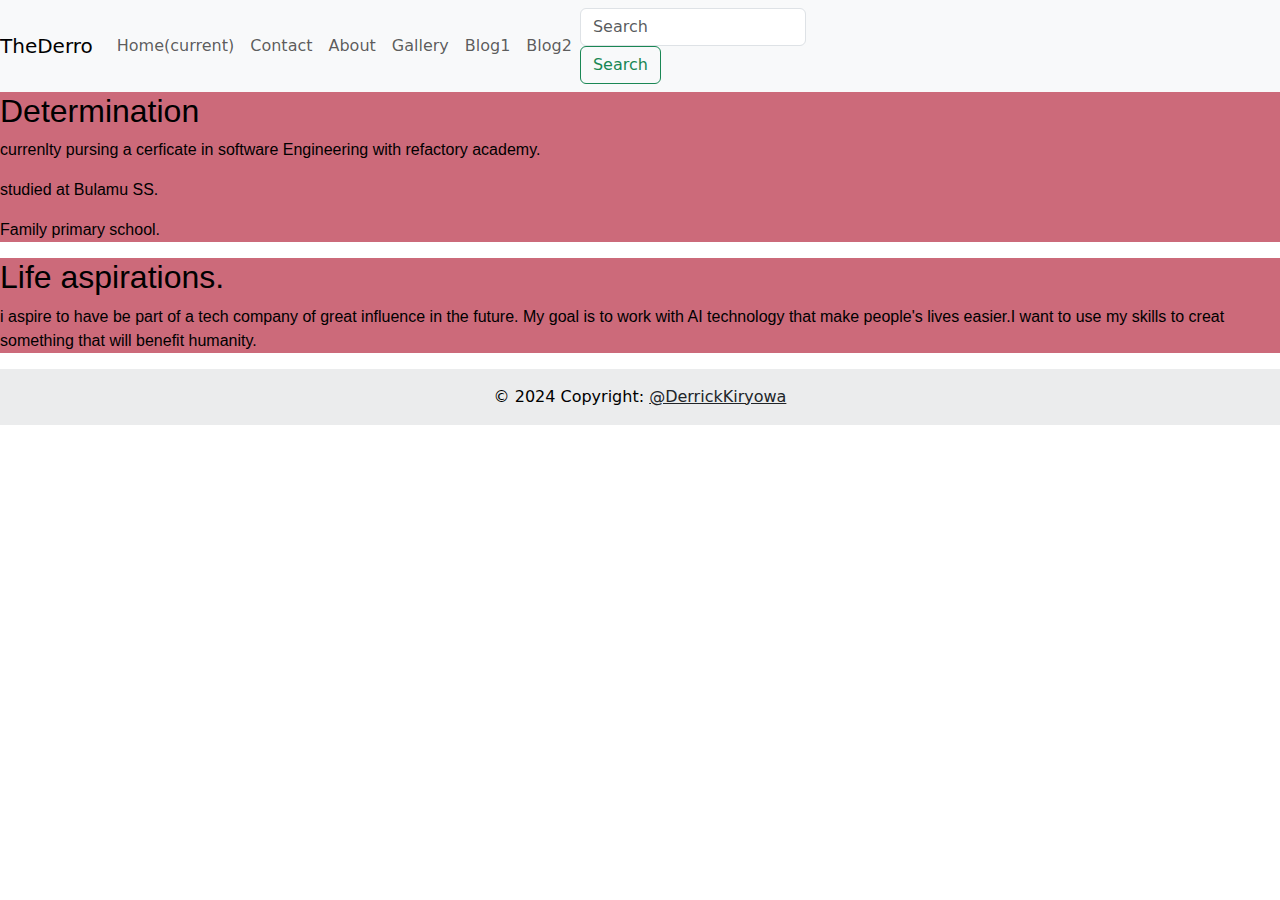
<file: about.html>
<!DOCTYPE html>
<html lang="en">
<head>
  <meta charset="UTF-8">
  <meta name="viewport" content="width=device-width, initial-scale=1.0">
  <title>Document</title>

  <link rel="stylesheet" href="/css/styles.css">
  <link href="/bootstrap-5.3.3-dist/css/bootstrap.css" rel="stylesheet">




</head>
<body>



  <nav class="navbar navbar-expand-lg navbar-light bg-light">
    <a class="navbar-brand" href="#">TheDerro</a>
    <button class="navbar-toggler" type="button" data-toggle="collapse" data-target="#navbarSupportedContent" aria-controls="navbarSupportedContent" aria-expanded="false" aria-label="Toggle navigation">
      <span class="navbar-toggler-icon"></span>
    </button>
  
    <div class="collapse navbar-collapse" id="navbarSupportedContent">
      <ul class="navbar-nav mr-auto">
        <li class="nav-item active">
          <a class="nav-link" href="index.html">Home<span class="sr-only">(current)</span></a>
        </li>

        <li class="nav-item">
          <a class="nav-link" href="contact.html">Contact</a>
        </li>

        <li class="nav-item">
          <a class="nav-link" href="about.html">About</a>
        </li>




        <li class="nav-item">
          <a class="nav-link" href="gallery.html">Gallery</a>
        </li>

        <li class="nav-item">
          <a class="nav-link" href="blog1.html">Blog1</a>
        </li>

        <li class="nav-item">
          <a class="nav-link" href="blog2.html">Blog2</a>
        </li>




      </ul>
      <form class="form-inline my-2 my-lg-0">
        <input class="form-control mr-sm-2" type="search" placeholder="Search" aria-label="Search">
        <button class="btn btn-outline-success my-2 my-sm-0" type="submit">Search</button>
      </form>
    </div>
  </nav>

  <div style="background-color: rgb(204, 106, 122); color: black; font-family: Arial;"><h2>Determination</h2>
    <p>currenlty pursing a cerficate in software Engineering with refactory academy.</p>

    <p>studied at Bulamu SS.</p>

    <P>Family primary school.</P>

  
  </div>

  <div  style="background-color: rgb(204, 106, 122); color: black; font-family: Arial;"><h2>Life aspirations.</h2>
  
  <p>i aspire to have be part of a tech company of great influence in the future.
    My goal is to work with AI technology that make people's lives easier.I want to use my skills to creat something that will benefit humanity.
  </p></div>


  <footer class="bg-body-tertiary text-center text-lg-start">
    <div class="text-center p-3" style="background-color: rgba(0, 0, 0, 0.05); color: black;">
      © 2024 Copyright:
      <a class="text-body" href="https://mdbootstrap.com/">@DerrickKiryowa</a>
    </div>
  </footer>




<script src="/bootstrap-5.3.3-dist/js/bootstrap.bundle.js"></script>
  
</body>
</html>
</file>
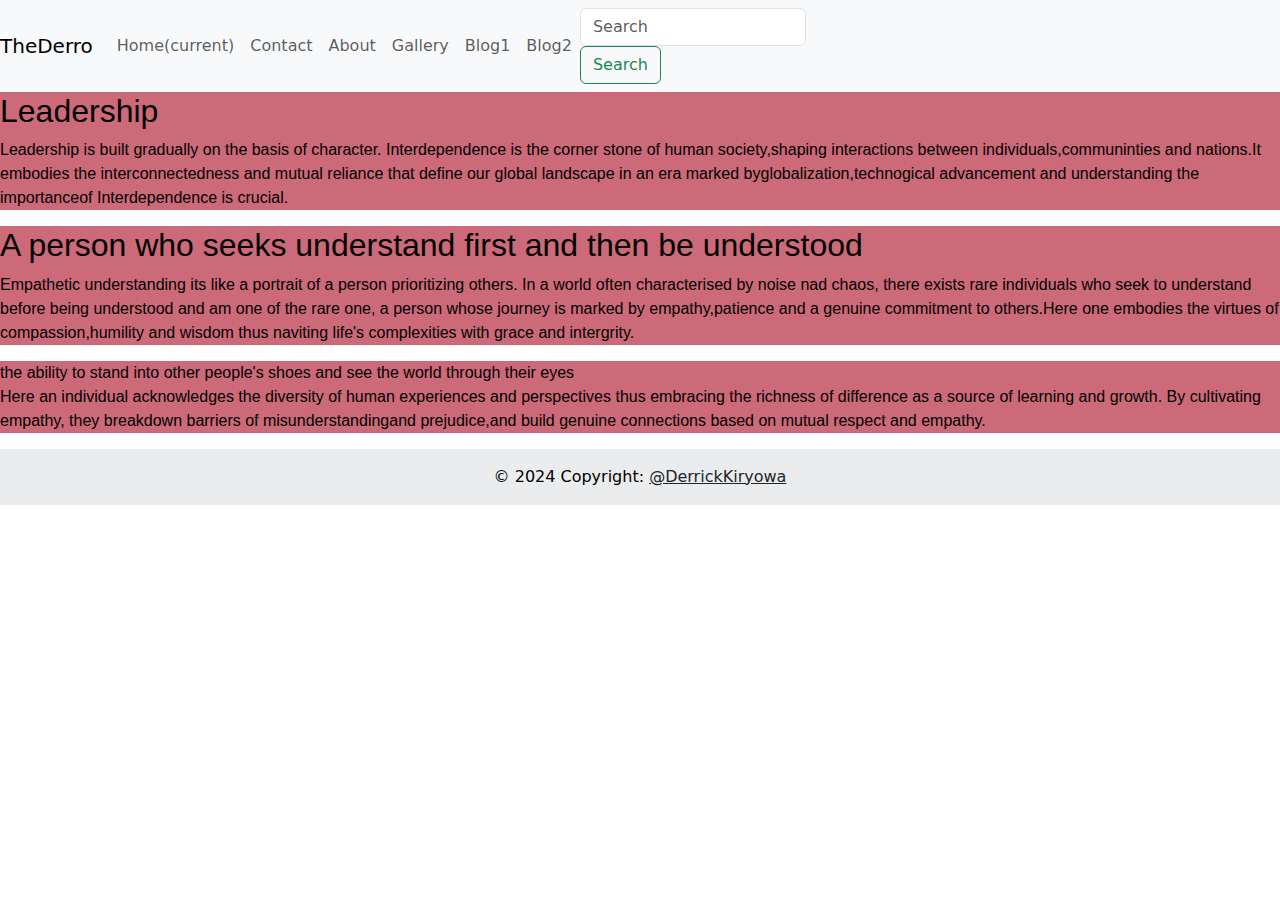
<file: blog2.html>
<!DOCTYPE html>
<html lang="en">
<head>
  <meta charset="UTF-8">
  <meta name="viewport" content="width=device-width, initial-scale=1.0">
  <title>blog2</title>

  <link rel="stylesheet" href="/css/styles.css">
  <link href="/bootstrap-5.3.3-dist/css/bootstrap.css" rel="stylesheet">
</head>
<body>


  <nav class="navbar navbar-expand-lg navbar-light bg-light">
    <a class="navbar-brand" href="#">TheDerro</a>
    <button class="navbar-toggler" type="button" data-toggle="collapse" data-target="#navbarSupportedContent" aria-controls="navbarSupportedContent" aria-expanded="false" aria-label="Toggle navigation">
      <span class="navbar-toggler-icon"></span>
    </button>
  
    <div class="collapse navbar-collapse" id="navbarSupportedContent">
      <ul class="navbar-nav mr-auto">
        <li class="nav-item active">
          <a class="nav-link" href="index.html">Home<span class="sr-only">(current)</span></a>
        </li>

        <li class="nav-item">
          <a class="nav-link" href="contact.html">Contact</a>
        </li>

        <li class="nav-item">
          <a class="nav-link" href="about.html">About</a>
        </li>




        <li class="nav-item">
          <a class="nav-link" href="gallery.html">Gallery</a>
        </li>

        <li class="nav-item">
          <a class="nav-link" href="blog1.html">Blog1</a>
        </li>

        <li class="nav-item">
          <a class="nav-link" href="blog2.html">Blog2</a>
        </li>




      </ul>
      <form class="form-inline my-2 my-lg-0">
        <input class="form-control mr-sm-2" type="search" placeholder="Search" aria-label="Search">
        <button class="btn btn-outline-success my-2 my-sm-0" type="submit">Search</button>
      </form>
    </div>
  </nav>



<div  style="background-color: rgb(204, 106, 122); color: black; font-family: Arial;"><h2>Leadership</h2>
  <p> Leadership is built gradually on the basis of character.
     Interdependence is the corner stone of human society,shaping interactions between individuals,communinties and nations.It embodies the interconnectedness and mutual reliance that define our global landscape in an era marked byglobalization,technogical advancement and understanding the importanceof Interdependence is crucial.
  </p>
</div>
<div  style="background-color: rgb(204, 106, 122); color: black; font-family: Arial;"><h2>A person who seeks understand first and then be understood</h2>
  <p>Empathetic understanding its like a portrait of a person prioritizing others.
    In a world often characterised by noise nad chaos, there exists rare individuals who seek to understand before being understood and am one of the rare one, a person whose journey is marked by empathy,patience and a genuine commitment to others.Here one embodies the virtues of compassion,humility and wisdom thus naviting life's complexities with grace and intergrity. </p>


</div>
<div  style="background-color: rgb(204, 106, 122); color: black; font-family: Arial;"><h>the ability to stand into other people's shoes and see the world through their eyes</h>
  <p>Here an individual acknowledges the diversity of human experiences and perspectives thus embracing the richness of difference as a source of learning and growth.
    By cultivating empathy, they breakdown barriers of misunderstandingand prejudice,and build genuine connections based on mutual respect and empathy.
  </p>
</div>

<footer class="bg-body-tertiary text-center text-lg-start">
  <div class="text-center p-3" style="background-color: rgba(0, 0, 0, 0.05); color: black;">
    © 2024 Copyright:
    <a class="text-body" href="https://mdbootstrap.com/">@DerrickKiryowa</a>
  </div>
</footer>


<script src="/bootstrap-5.3.3-dist/js/bootstrap.bundle.js"></script>
</body>
</html>
</file>
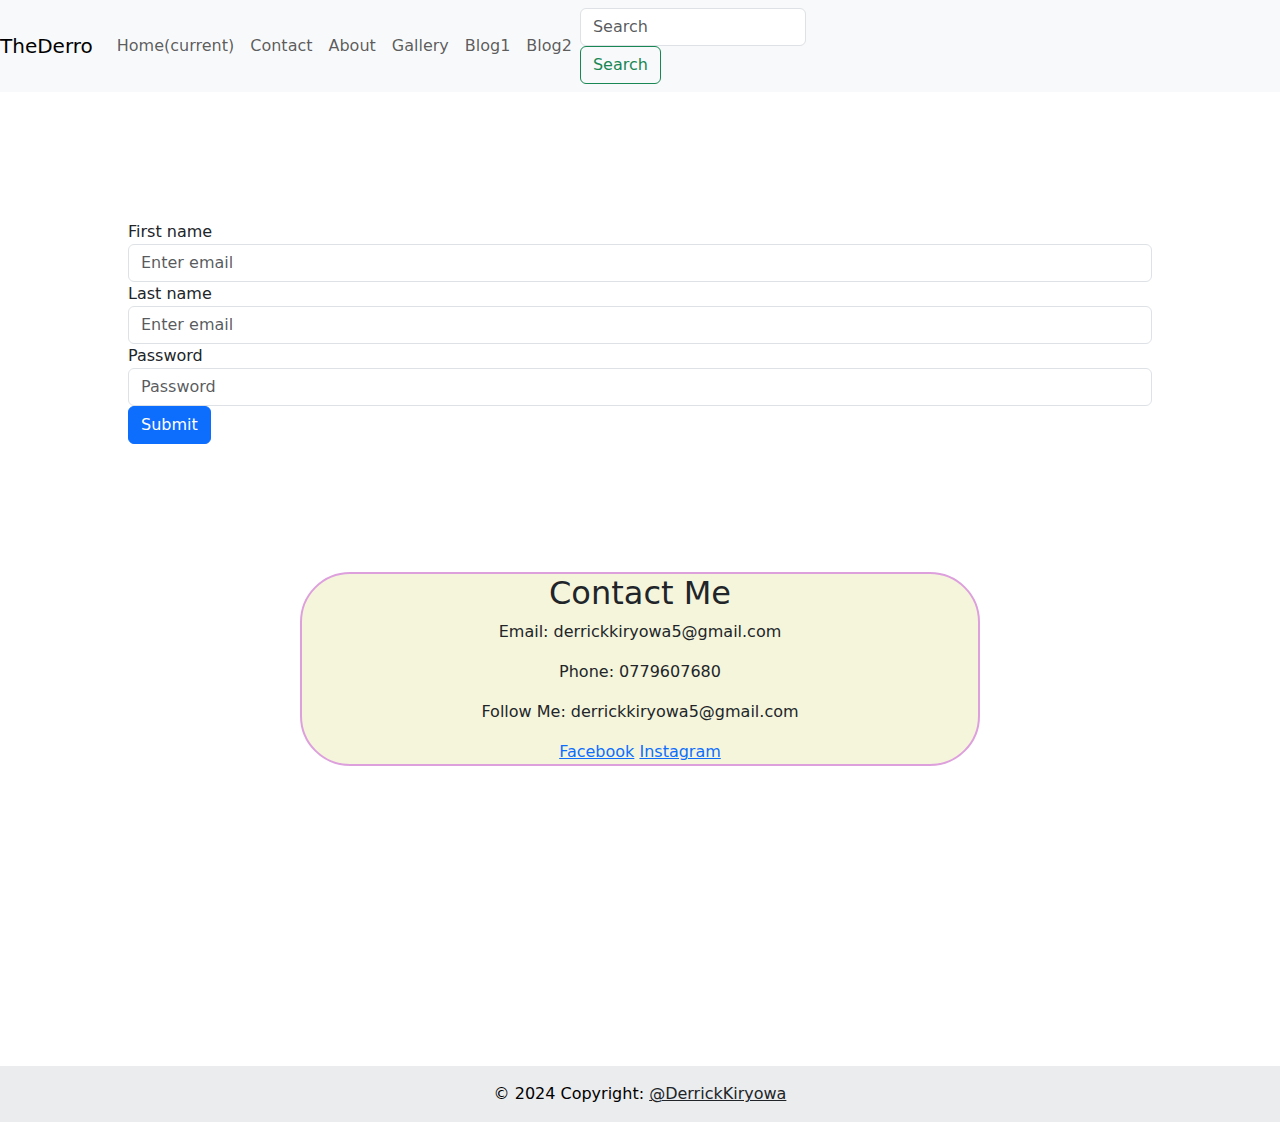
<file: contact.html>
<!DOCTYPE html>
<html lang="en">
<head>
  <meta charset="UTF-8">
  <meta name="viewport" content="width=device-width, initial-scale=1.0">
  <title>Contact</title>
  <link rel="stylesheet" href="/css/styles.css">
  <link href="/bootstrap-5.3.3-dist/css/bootstrap.css" rel="stylesheet">


</head>
<body>
  <nav class="navbar navbar-expand-lg navbar-light bg-light">
    <a class="navbar-brand" href="#">TheDerro</a>
    <button class="navbar-toggler" type="button" data-toggle="collapse" data-target="#navbarSupportedContent" aria-controls="navbarSupportedContent" aria-expanded="false" aria-label="Toggle navigation">
      <span class="navbar-toggler-icon"></span>
    </button>
  
    <div class="collapse navbar-collapse" id="navbarSupportedContent">
      <ul class="navbar-nav mr-auto">
        <li class="nav-item active">
          <a class="nav-link" href="index.html">Home<span class="sr-only">(current)</span></a>
        </li>

        <li class="nav-item">
          <a class="nav-link" href="contact.html">Contact</a>
        </li>

        <li class="nav-item">
          <a class="nav-link" href="about.html">About</a>
        </li>




        <li class="nav-item">
          <a class="nav-link" href="gallery.html">Gallery</a>
        </li>

        <li class="nav-item">
          <a class="nav-link" href="blog1.html">Blog1</a>
        </li>

        <li class="nav-item">
          <a class="nav-link" href="blog2.html">Blog2</a>
        </li>




      </ul>
      <form class="form-inline my-2 my-lg-0">
        <input class="form-control mr-sm-2" type="search" placeholder="Search" aria-label="Search">
        <button class="btn btn-outline-success my-2 my-sm-0" type="submit">Search</button>
      </form>
    </div>
  </nav>







  <form style="margin: 10%;" background-color: red;>
    <div class="form-group">
      <label for="exampleInputEmail1">First name</label>
      <input type="email" class="form-control" id="exampleInputEmail1" aria-describedby="emailHelp" placeholder="Enter email">
    </div>

    <div class="form-group">
      <label for="exampleInputEmail1">Last name</label>
      <input type="email" class="form-control" id="exampleInputEmail1" aria-describedby="emailHelp" placeholder="Enter email">
    </div>



<div class="form-group" >
      <label for="exampleInputPassword1">Password</label>
      <input type="password" class="form-control" id="exampleInputPassword1" placeholder="Password">
    </div>
   
    <button type="submit" class="btn btn-primary" style="border-radius: 50;">Submit</button>
  </form>
  
  <div class="contact-section"
  style="border: 2px solid plum; text-align: center;margin: 300px; background-color: beige; border-radius: 50px; margin-top: 20px;">
  <h2>Contact Me</h2>
  <div class="contact-info">
    <p>Email: derrickkiryowa5@gmail.com</p>
    <p>Phone: 0779607680</p>
  </div>
  <div class="social-media-links">
    <p>Follow Me: derrickkiryowa5@gmail.com</p>
    <a href="https://www.facebook.com/derrickinnocent.kiryowa">Facebook</a>
    <a href="">Instagram</a>
  </div>
</div>
</div>

<footer class="bg-body-tertiary text-center text-lg-start">
  <div class="text-center p-3" style="background-color: rgba(0, 0, 0, 0.05); color: black;">
    © 2024 Copyright:
    <a class="text-body" href="https://mdbootstrap.com/">@DerrickKiryowa</a>
  </div>
</footer>


<script src="/bootstrap-5.3.3-dist/js/bootstrap.bundle.js" rel="stylesheet"></script>
</body>
</html>
</file>
<file: css/styles.css>
.form {
  font-family: Verdana;
  background-color: blueviolet;
}

.btn btn-primary {
  text-align: center;
  padding-bottom: 10px;

}
</file>
